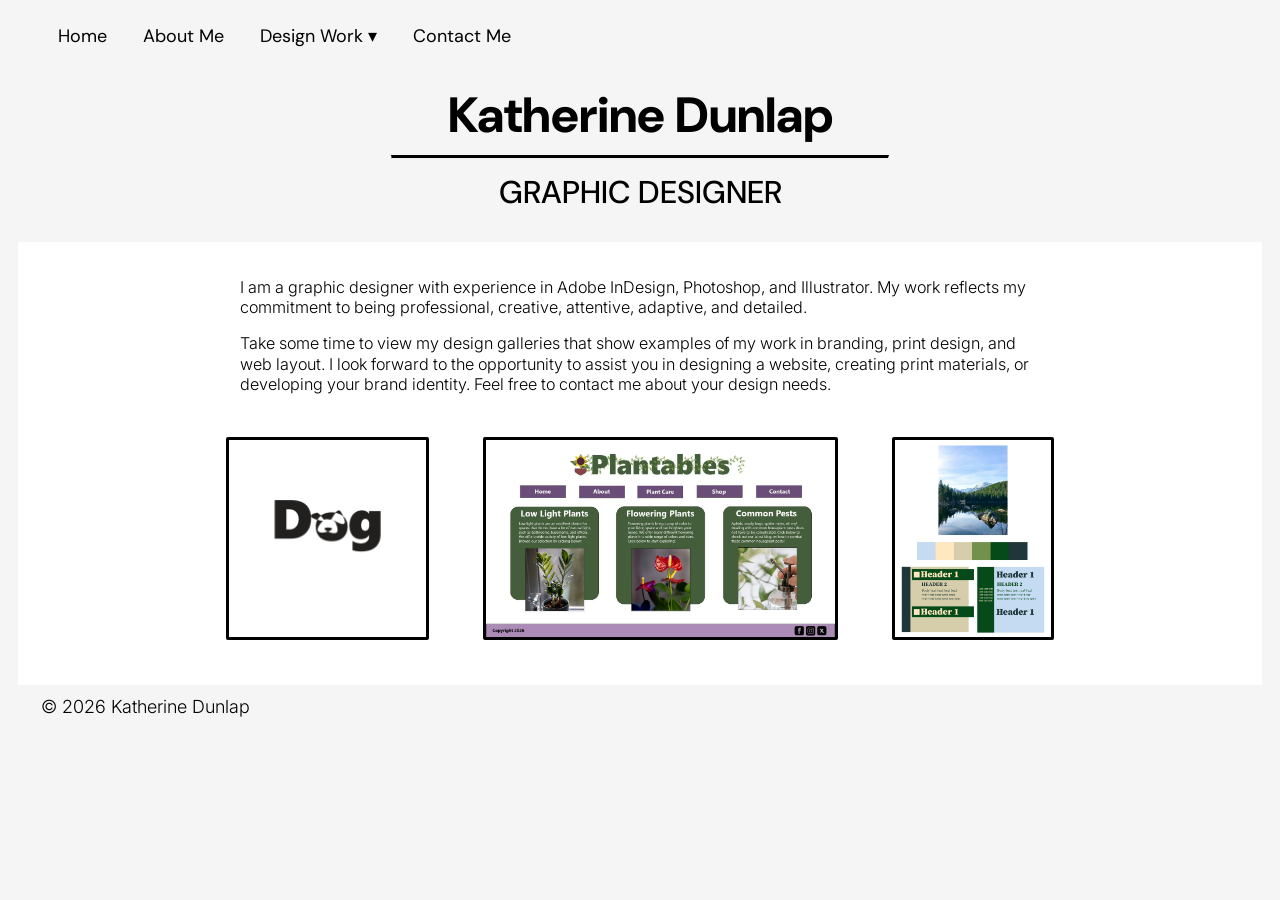
<file: index.html>
<!doctype html>
<html lang="en">
<head>
	<link rel="stylesheet" href="CSS/styles.css">

	<!-- fonts -->
	<link rel="preconnect" href="https://fonts.googleapis.com">
	<link rel="preconnect" href="https://fonts.gstatic.com" crossorigin>
	<link href="https://fonts.googleapis.com/css2?family=Inter:ital,opsz,wght@0,14..32,100..900;1,14..32,100..900&display=swap" rel="stylesheet">
	
	<link rel="preconnect" href="https://fonts.googleapis.com">
	<link rel="preconnect" href="https://fonts.gstatic.com" crossorigin>
	<link href="https://fonts.googleapis.com/css2?family=DM+Sans:ital,opsz,wght@0,9..40,100..1000;1,9..40,100..1000&family=Inter:ital,opsz,wght@0,14..32,100..900;1,14..32,100..900&display=swap" rel="stylesheet">


	<title>Portfolio: Home Page</title>
</head>

<body>

<nav class="navigation-bar">
  <ul>
    <li class="no-line-height">
		<a href="index.html">Home</a>
	</li>

    <li class="no-line-height">
		<a href="about.html">About Me</a>
	</li>

	<li class="no-line-height">
		<a href="">Design Work &#9662</a>
		<ul>
			<li><a href="galleryprintdesigns.html">Print Designs</a></li>
			<li><a href="galleryweblayouts.html">Web Layouts</a></li>
			<li><a href="gallerybranding.html">Logos and Branding</a></li>
		</ul>
	</li>

	<li class="no-line-height">
		<a href="contact.html">Contact Me</a>
	</li>

  </ul>
</nav>


<header>
<h1>Katherine Dunlap</h1>
<hr id="horizontal-bar">
<h2>GRAPHIC DESIGNER</h2>
</header>

<main>
<p id="artist-statement">I am a graphic designer with experience in Adobe InDesign, Photoshop, 
	and Illustrator. My work reflects my commitment to being professional, creative, attentive, 
	adaptive, and detailed. 
</p>
<p id="artist-statement">Take some time to view my design galleries that show examples of my work in 
	branding, print design, and web layout. I look forward to the opportunity to assist you in designing a 
	website, creating print materials, or developing your brand identity. Feel free to contact me 
	about your design needs.
</p>

<div class="gallery-page"> 
	
	<div class="gallery-grid"></div>
		<a href="galleryprintdesigns.html">
		<div class="gallery-grid-style">
			<img src="Images/dog-graphic.jpg" alt="Dog Graphic" class="gallery-images, gallery-images-opacity">
		</div>
		</a>
		<a href="galleryweblayouts.html">
		<div class="gallery-grid-style">
			<img src="Images/web-layout-plantables.jpg" alt="Web Layout Example" class="gallery-images, gallery-images-opacity">
		</div>
		</a>
		<a href="gallerybranding.html">
		<div class="gallery-grid-style">
			<img src="Images/color-palette-example.jpg" alt="Color Palette Example" class="gallery-images, gallery-images-opacity">
		</div>
		</a>
	</div>
</div>

<!-- <div class="homepage-keywords-style"> 
	<ul>
		<li>Professional</li>
		<li>Creative</li>
		<li>Attentive</li>
		<li>Adaptive</li>
		<li>Detailed</li>
	</ul>
</div> -->
</main>

<footer><p class="no-line-height"class="no-line-height">&copy; 2026 Katherine Dunlap</p></footer>

</body>
</html>
</file>
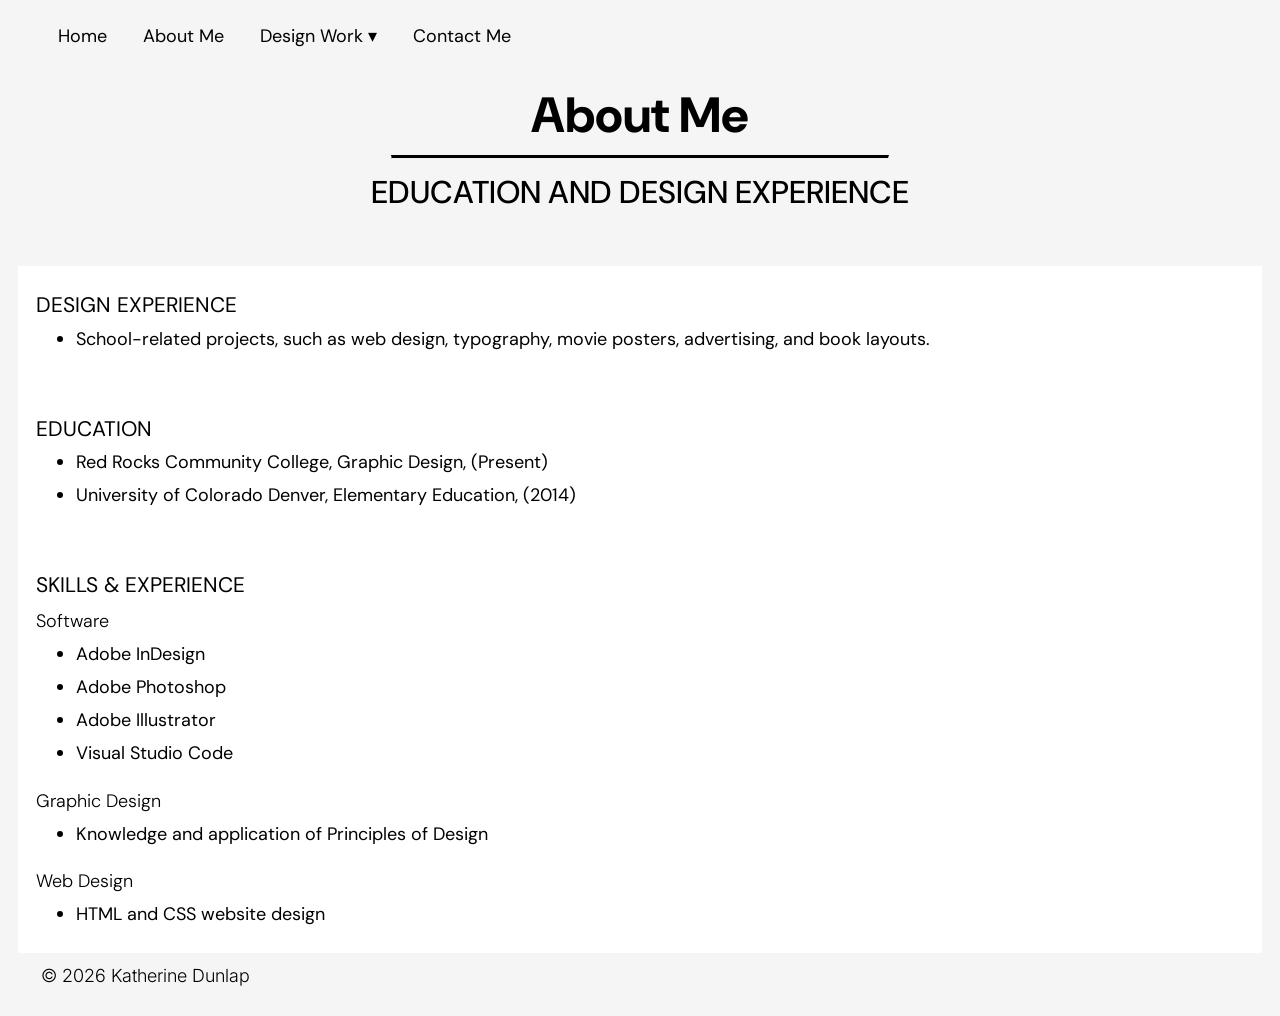
<file: about.html>
<!doctype html>
<html lang="en">
<head>
	<link rel="stylesheet" href="CSS/styles.css">

	<!-- fonts -->
	<link rel="preconnect" href="https://fonts.googleapis.com">
	<link rel="preconnect" href="https://fonts.gstatic.com" crossorigin>
	<link href="https://fonts.googleapis.com/css2?family=Inter:ital,opsz,wght@0,14..32,100..900;1,14..32,100..900&display=swap" rel="stylesheet">
	
	<link rel="preconnect" href="https://fonts.googleapis.com">
	<link rel="preconnect" href="https://fonts.gstatic.com" crossorigin>
	<link href="https://fonts.googleapis.com/css2?family=DM+Sans:ital,opsz,wght@0,9..40,100..1000;1,9..40,100..1000&family=Inter:ital,opsz,wght@0,14..32,100..900;1,14..32,100..900&display=swap" rel="stylesheet">


	<title>Portfolio: About Me</title>
</head>

<body>

<nav class="navigation-bar">
  <ul>
    <li class="no-line-height">
		<a href="index.html">Home</a>
	</li>

    <li class="no-line-height">
		<a href="about.html">About Me</a>
	</li>

	<li class="no-line-height">
		<a href="">Design Work &#9662</a>
		<ul>
			<li><a href="galleryprintdesigns.html">Print Designs</a></li>
			<li><a href="galleryweblayouts.html">Web Layouts</a></li>
			<li><a href="gallerybranding.html">Logos and Branding</a></li>
		</ul>
	</li>

	<li class="no-line-height">
		<a href="contact.html">Contact Me</a>
	</li>

  </ul>
</nav>

<header>
<h1>About Me</h1>
<hr id="horizontal-bar">
<h2>EDUCATION AND DESIGN EXPERIENCE</h2>
</header>

<br>

<main>
<h3 class="no-line-height">DESIGN EXPERIENCE</h3>
	<ul>
	<li>School-related projects, such as web design, typography, movie posters, advertising, and book layouts.</li> 
	</ul>
<br><br>
<h3 class="no-line-height">EDUCATION</h3>
	<ul>
	<li>Red Rocks Community College, Graphic Design, (Present)</li> 
	<li>University of Colorado Denver, Elementary Education, (2014)</li>
	</ul>
<br><br>
<h3 class="no-line-height">SKILLS & EXPERIENCE</h3>
<h4>Software</h4>
	<ul>
	<li>Adobe InDesign</li> 
	<li>Adobe Photoshop</li>
	<li>Adobe Illustrator</li>
	<li>Visual Studio Code</li>
	</ul>
<h4>Graphic Design</h4>
	<ul>
	<li>Knowledge and application of Principles of Design</li> 
	</ul>	
<h4>Web Design</h4>
	<ul>
	<li>HTML and CSS website design</li> 
	</ul>

</main>

<footer><p class="no-line-height"class="no-line-height">&copy; 2026 Katherine Dunlap</p></footer>

</body>
</html>
</file>
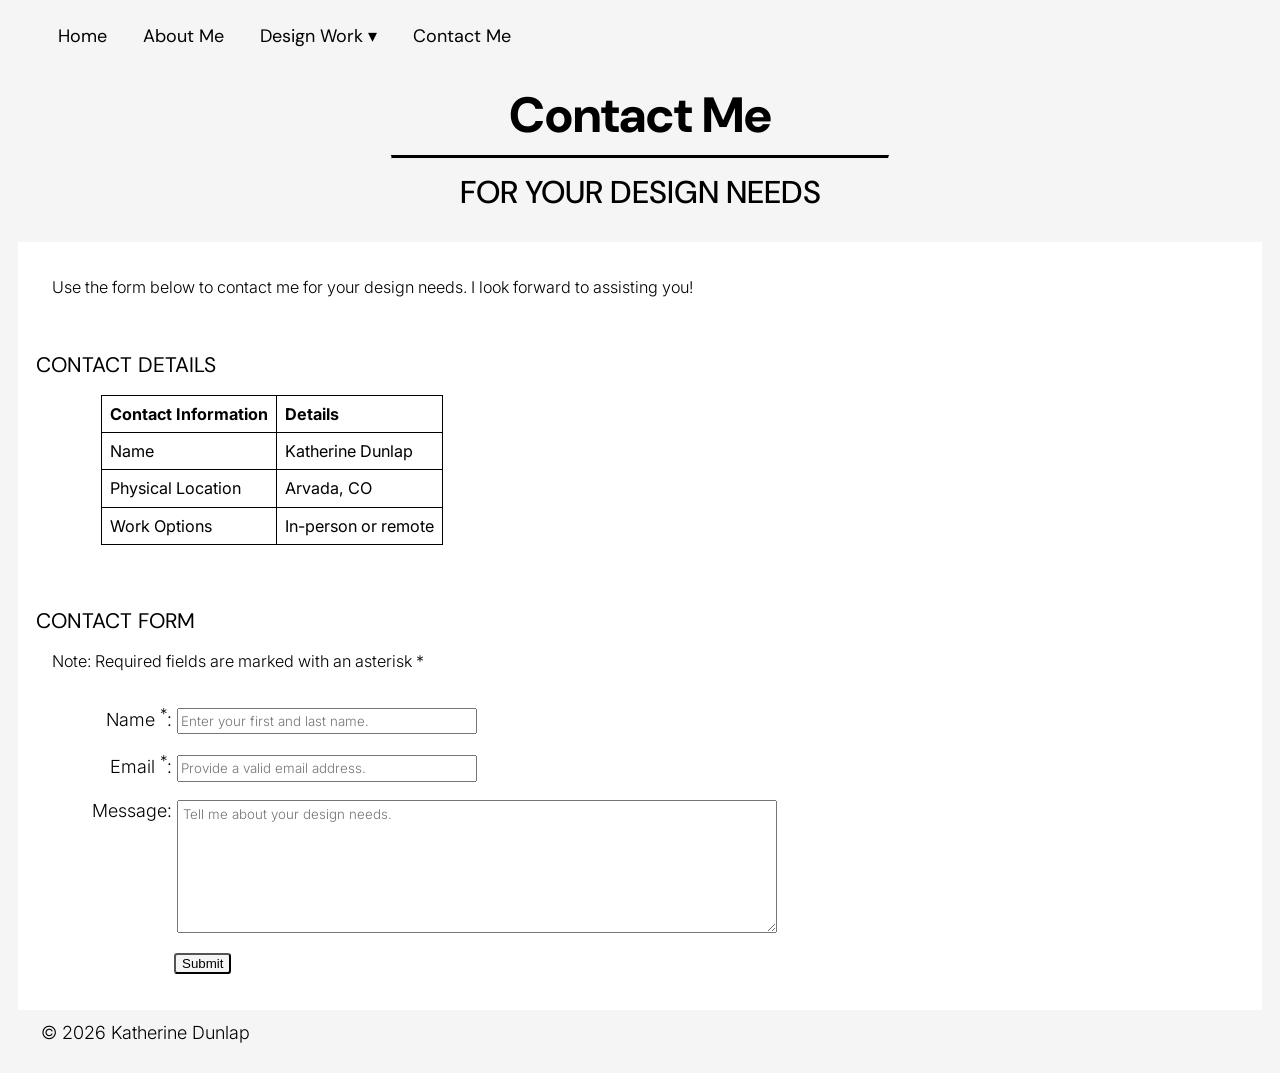
<file: contact.html>
<!doctype html>
<html lang="en">
<head>
	<link rel="stylesheet" href="CSS/styles.css">

  <!-- fonts -->
	<link rel="preconnect" href="https://fonts.googleapis.com">
	<link rel="preconnect" href="https://fonts.gstatic.com" crossorigin>
	<link href="https://fonts.googleapis.com/css2?family=Inter:ital,opsz,wght@0,14..32,100..900;1,14..32,100..900&display=swap" rel="stylesheet">
	
	<link rel="preconnect" href="https://fonts.googleapis.com">
	<link rel="preconnect" href="https://fonts.gstatic.com" crossorigin>
	<link href="https://fonts.googleapis.com/css2?family=DM+Sans:ital,opsz,wght@0,9..40,100..1000;1,9..40,100..1000&family=Inter:ital,opsz,wght@0,14..32,100..900;1,14..32,100..900&display=swap" rel="stylesheet">

	
  <title>Portfolio: Contact Me</title>
</head>

<body>

<nav class="navigation-bar">
  <ul>
    <li class="no-line-height">
		<a href="index.html">Home</a>
	</li>

    <li class="no-line-height">
		<a href="about.html">About Me</a>
	</li>

	<li class="no-line-height">
		<a href="">Design Work &#9662</a>
		<ul>
			<li><a href="galleryprintdesigns.html">Print Designs</a></li>
			<li><a href="galleryweblayouts.html">Web Layouts</a></li>
			<li><a href="gallerybranding.html">Logos and Branding</a></li>
		</ul>
	</li>

	<li class="no-line-height">
		<a href="contact.html">Contact Me</a>
	</li>

  </ul>
</nav>

<header>
<h1>Contact Me</h1>
<hr id="horizontal-bar">
<h2>FOR YOUR DESIGN NEEDS</h2>
</header>
<main>

<p id="intro">Use the form below to contact me for your design needs. I look forward to assisting you!</p>
<br>

<h3>CONTACT DETAILS</h3>
<table>
	<tr>
		<th>Contact Information</th>
		<th>Details</th>
	</tr>
	<tr>
		<td>Name</td>
		<td>Katherine Dunlap</td>
	</tr>
	<tr>
		<td>Physical Location</td>
		<td>Arvada, CO</td>
	</tr>
	<tr>
		<td>Work Options</td>
		<td>In-person or remote</td>
	</tr>
</table>
<br>
<br>


<h3>CONTACT FORM</h3>
<p id="intro">Note: Required fields are marked with an asterisk *</p>
<form action="welcome.php" method = "post">
	<p>
		<label for="name">Name <sup>*</sup>:</label>
		<input type="text" id="name" placeholder="Enter your first and last name." name="name" required/>
	</p>
	<p>
		<label for="email">Email <sup>*</sup>:</label>
		<input type="email"	id="email" placeholder="Provide a valid email address." name="email" required/>
	</p>
	<p>
		<label for="message">Message:</label>
		<textarea id="message" placeholder="Tell me about your design needs." name="message"></textarea>
	</p>
	<p class="button">
		<button type="submit">Submit</button>
	</p>

</form>

</main>

<footer><p class="no-line-height"class="no-line-height">&copy; 2026 Katherine Dunlap</p></footer>

</body>
</html>
</file>
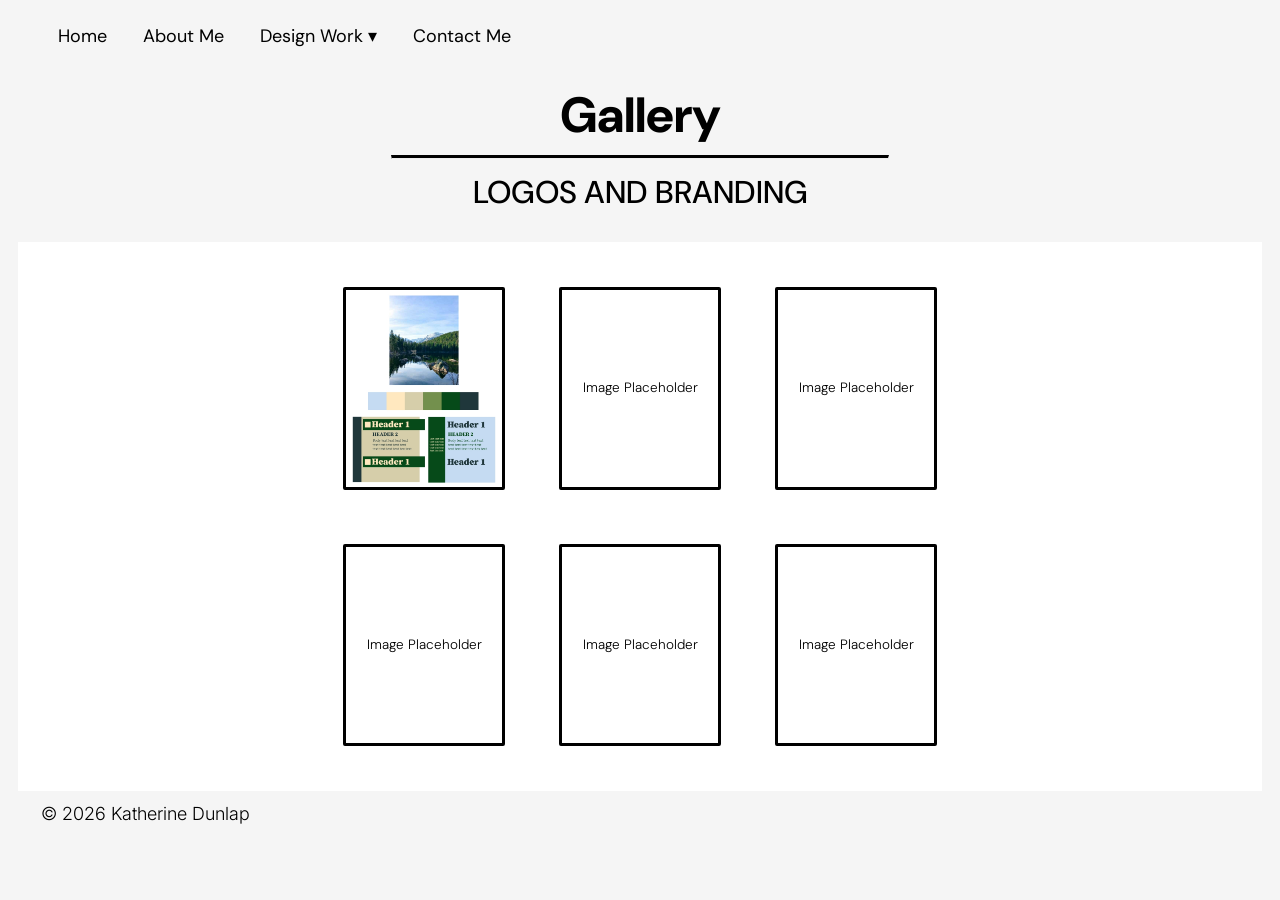
<file: gallerybranding.html>
<!doctype html>
<html lang="en">
<head>
	<link rel="stylesheet" href="CSS/styles.css">

	<!-- fonts -->
	<link rel="preconnect" href="https://fonts.googleapis.com">
	<link rel="preconnect" href="https://fonts.gstatic.com" crossorigin>
	<link href="https://fonts.googleapis.com/css2?family=Inter:ital,opsz,wght@0,14..32,100..900;1,14..32,100..900&display=swap" rel="stylesheet">
	
	<link rel="preconnect" href="https://fonts.googleapis.com">
	<link rel="preconnect" href="https://fonts.gstatic.com" crossorigin>
	<link href="https://fonts.googleapis.com/css2?family=DM+Sans:ital,opsz,wght@0,9..40,100..1000;1,9..40,100..1000&family=Inter:ital,opsz,wght@0,14..32,100..900;1,14..32,100..900&display=swap" rel="stylesheet">


	<title>Portfolio: Gallery Branding</title>
</head>

<body>

<nav class="navigation-bar">
  <ul>
    <li class="no-line-height">
		<a href="index.html">Home</a>
	</li>

    <li class="no-line-height">
		<a href="about.html">About Me</a>
	</li>

	<li class="no-line-height">
		<a href="">Design Work &#9662</a>
		<ul>
			<li><a href="galleryprintdesigns.html">Print Designs</a></li>
			<li><a href="galleryweblayouts.html">Web Layouts</a></li>
			<li><a href="gallerybranding.html">Logos and Branding</a></li>
		</ul>
	</li>

	<li class="no-line-height">
		<a href="contact.html">Contact Me</a>
	</li>

  </ul>
</nav>

<header>
<h1>Gallery</h1>
<hr id="horizontal-bar">
<h2>LOGOS AND BRANDING</h2>
</header>

<main>
<div class="gallery-page"> 
	
	<div class="gallery-grid"></div>
		<div class="gallery-grid-style">
			<img src="Images/color-palette-example.jpg" alt="Color Palette Example" class="gallery-images, gallery-images-zoom">
		</div>
		<div>
			<p class="gallery-grid-style">Image Placeholder</p>
		</div>
		<div>
			<p class="gallery-grid-style">Image Placeholder</p>
		</div>
	</div>
</div>

<div class="gallery-page"> 
	
	<div class="gallery-grid"></div>
		<div>
			<p class="gallery-grid-style">Image Placeholder</p>
		</div>
		<div>
			<p class="gallery-grid-style">Image Placeholder</p>
		</div>
		<div>
			<p class="gallery-grid-style">Image Placeholder</p>
		</div>
	</div>
</div>
</main>

<footer><p class="no-line-height"class="no-line-height">&copy; 2026 Katherine Dunlap</p></footer>

</body>
</html>
</file>
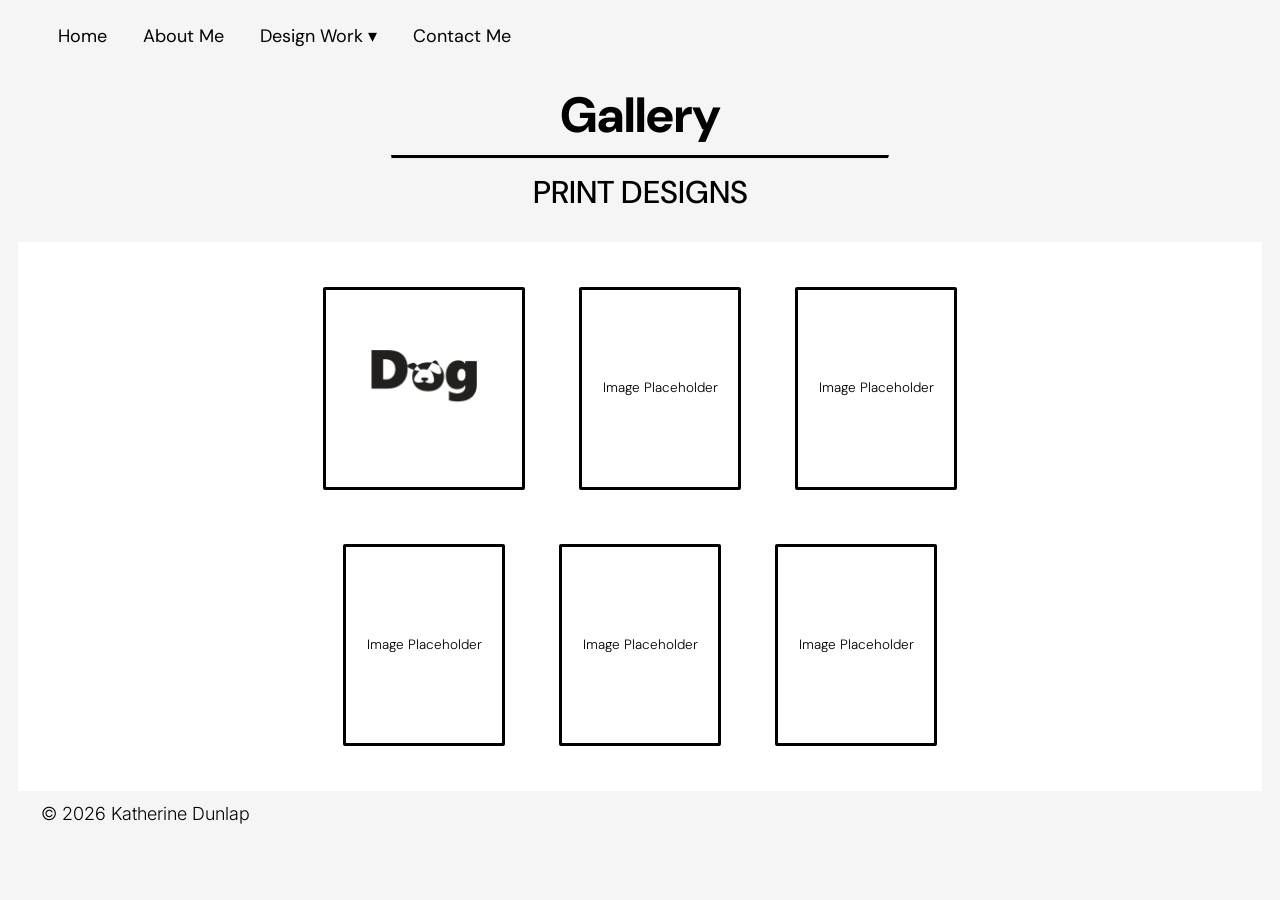
<file: galleryprintdesigns.html>
<!doctype html>
<html lang="en">
<head>
	<link rel="stylesheet" href="CSS/styles.css">

	<!-- fonts -->
	<link rel="preconnect" href="https://fonts.googleapis.com">
	<link rel="preconnect" href="https://fonts.gstatic.com" crossorigin>
	<link href="https://fonts.googleapis.com/css2?family=Inter:ital,opsz,wght@0,14..32,100..900;1,14..32,100..900&display=swap" rel="stylesheet">
	
	<link rel="preconnect" href="https://fonts.googleapis.com">
	<link rel="preconnect" href="https://fonts.gstatic.com" crossorigin>
	<link href="https://fonts.googleapis.com/css2?family=DM+Sans:ital,opsz,wght@0,9..40,100..1000;1,9..40,100..1000&family=Inter:ital,opsz,wght@0,14..32,100..900;1,14..32,100..900&display=swap" rel="stylesheet">


	<title>Portfolio: Gallery Print Designs</title>
</head>

<body>

<nav class="navigation-bar">
  <ul>
    <li class="no-line-height">
		<a href="index.html">Home</a>
	</li>

    <li class="no-line-height">
		<a href="about.html">About Me</a>
	</li>

	<li class="no-line-height">
		<a href="">Design Work &#9662</a>
		<ul>
			<li><a href="galleryprintdesigns.html">Print Designs</a></li>
			<li><a href="galleryweblayouts.html">Web Layouts</a></li>
			<li><a href="gallerybranding.html">Logos and Branding</a></li>
		</ul>
	</li>

	<li class="no-line-height">
		<a href="contact.html">Contact Me</a>
	</li>

  </ul>
</nav>

<header>
<h1>Gallery</h1>
<hr id="horizontal-bar">
<h2>PRINT DESIGNS</h2>
</header>

<main>
<div class="gallery-page"> 
	
	<div class="gallery-grid"></div>
		<div class="gallery-grid-style">
			<img src="Images/dog-graphic.jpg" alt="Dog Graphic" class="gallery-images, gallery-images-zoom">
		</div>
		<div>
			<p class="gallery-grid-style">Image Placeholder</p>
		</div>
		<div>
			<p class="gallery-grid-style">Image Placeholder</p>
		</div>
	</div>
</div>

<div class="gallery-page"> 
	
	<div class="gallery-grid"></div>
		<div>
			<p class="gallery-grid-style">Image Placeholder</p>
		</div>
		<div>
			<p class="gallery-grid-style">Image Placeholder</p>
		</div>
		<div>
			<p class="gallery-grid-style">Image Placeholder</p>
		</div>
	</div>
</div>
</main>

<footer><p class="no-line-height"class="no-line-height">&copy; 2026 Katherine Dunlap</p></footer>

</body>
</html>
</file>
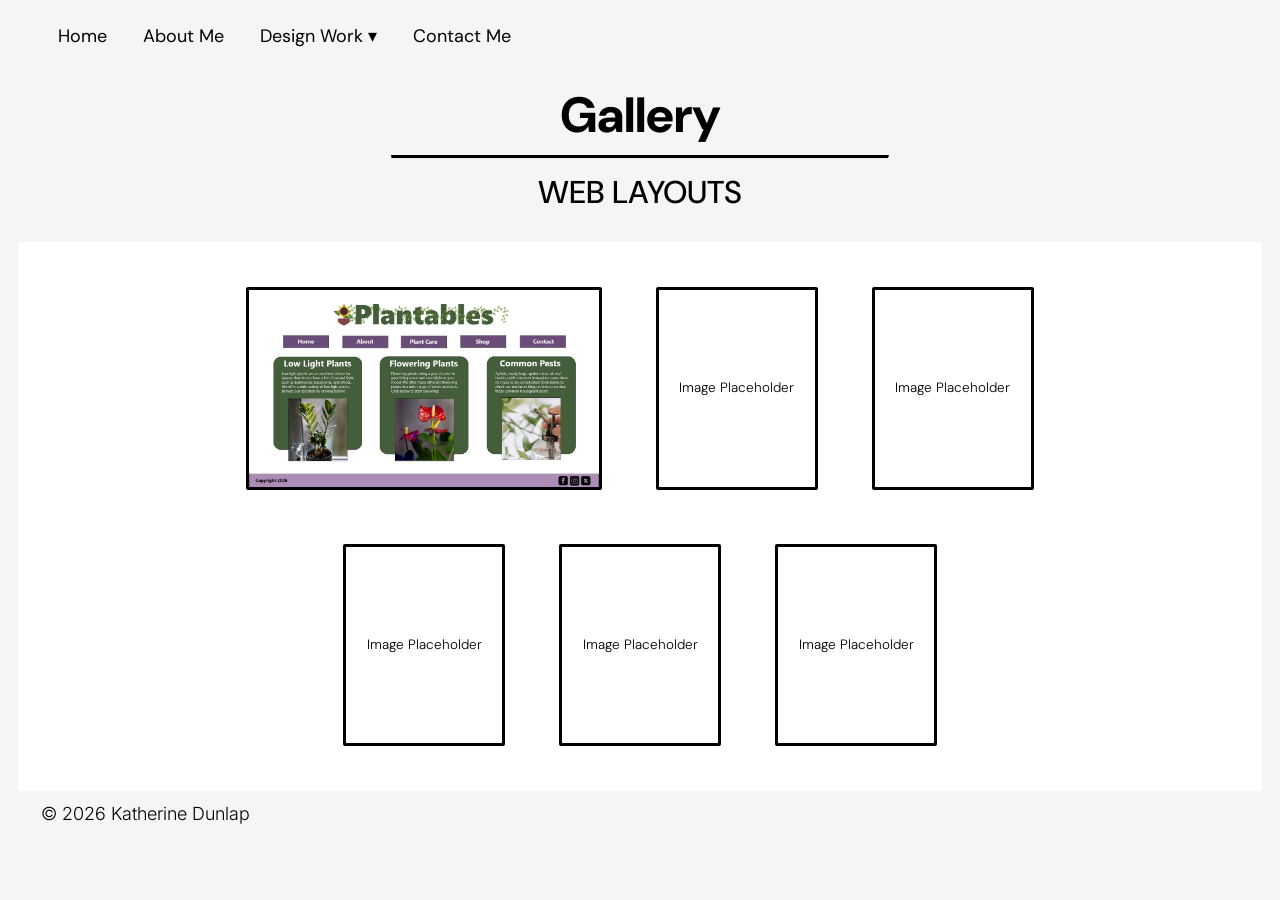
<file: galleryweblayouts.html>
<!doctype html>
<html lang="en">
<head>
	<link rel="stylesheet" href="CSS/styles.css">

	<!-- fonts -->
	<link rel="preconnect" href="https://fonts.googleapis.com">
	<link rel="preconnect" href="https://fonts.gstatic.com" crossorigin>
	<link href="https://fonts.googleapis.com/css2?family=Inter:ital,opsz,wght@0,14..32,100..900;1,14..32,100..900&display=swap" rel="stylesheet">
	
	<link rel="preconnect" href="https://fonts.googleapis.com">
	<link rel="preconnect" href="https://fonts.gstatic.com" crossorigin>
	<link href="https://fonts.googleapis.com/css2?family=DM+Sans:ital,opsz,wght@0,9..40,100..1000;1,9..40,100..1000&family=Inter:ital,opsz,wght@0,14..32,100..900;1,14..32,100..900&display=swap" rel="stylesheet">


	<title>Portfolio: Gallery Web Layouts</title>
</head>

<body>

<nav class="navigation-bar">
  <ul>
    <li class="no-line-height">
		<a href="index.html">Home</a>
	</li>

    <li class="no-line-height">
		<a href="about.html">About Me</a>
	</li>

	<li class="no-line-height">
		<a href="">Design Work &#9662</a>
		<ul>
			<li><a href="galleryprintdesigns.html">Print Designs</a></li>
			<li><a href="galleryweblayouts.html">Web Layouts</a></li>
			<li><a href="gallerybranding.html">Logos and Branding</a></li>
		</ul>
	</li>

	<li class="no-line-height">
		<a href="contact.html">Contact Me</a>
	</li>

  </ul>
</nav>

<header>
<h1>Gallery</h1>
<hr id="horizontal-bar">
<h2>WEB LAYOUTS</h2>
</header>

<main>
<div class="gallery-page"> 
	
	<div class="gallery-grid"></div>
		<div class="gallery-grid-style">
			<img src="Images/web-layout-plantables.jpg" alt="Web Layout Example" class="gallery-images, gallery-images-zoom">
		</div>
		<div>
			<p class="gallery-grid-style">Image Placeholder</p>
		</div>
		<div>
			<p class="gallery-grid-style">Image Placeholder</p>
		</div>
	</div>
</div>

<div class="gallery-page"> 
	
	<div class="gallery-grid"></div>
		<div>
			<p class="gallery-grid-style">Image Placeholder</p>
		</div>
		<div>
			<p class="gallery-grid-style">Image Placeholder</p>
		</div>
		<div>
			<p class="gallery-grid-style">Image Placeholder</p>
		</div>
	</div>
</div>
</main>

<footer><p class="no-line-height"class="no-line-height">&copy; 2026 Katherine Dunlap</p></footer>

</body>
</html>
</file>
<file: CSS/styles.css>
html { 
    background: whitesmoke; 
}

body {
    color: black;
    font-family: 'DM Sans', sans-serif;
    font-size: 18px;
    margin: 1em;
}

p {
    font-family: 'Inter',sans-serif;
    font-weight: 300;
    font-size: auto;
    padding: 0 1em 0 1em;
    width: auto;
    line-height: 1.25;
}

h1 { 
    font-family: 'DM Sans', sans-serif;   
    font-weight:800 ;
    font-size: 2.75em;
    line-height: .25;
    text-align: center;
    padding-top: .75em;
    margin-top: 0;
}

h2 { 
    font-family: 'DM Sans', sans-serif;   
    font-size: 1.75em;
    font-weight: 500;
    line-height: 0.5;
    text-align: center;
    padding-bottom: .5em;
}

h3 { 
    font-family: 'DM Sans', sans-serif; 
    Font-weight: 400; 
    line-height: .75;
}

h4 { 
    font-family: 'DM Sans', sans-serif; 
    margin-bottom: .5em;
    Font-weight: 300; 
}

ul{
    margin-top: 0px;
    margin-bottom: .5em;
}

li{
    margin-top: 0px;
    margin-bottom: .5em;
}

header { 
    grid-area: hd; 
    background: whitesmoke; 
    color: black;
    padding-top: 3em; 
}

main { 
    grid-area: main; 
    background: #ffffff; 
    border-color: #333333;
    padding: 1em; 
}

footer { grid-area: ft; 
    color: black;
    margin-left: 0;
    text-align: left;
    background-color: whitesmoke;
    padding: .25em;
    height: 10%; 
}

.no-line-height {
    line-height: 0;
}

#artist-statement {
    margin-inline-start: auto;
    margin-inline-end: auto;
    font-size: .9em;
    max-width: 800px;
}

/* controls how the nav bar itself looks and behaves */
.navigation-bar {
  display: flex;
  align-items: left;
  /* justify-content:space-between; */
  background: whitesmoke;
  top: auto;
  position: absolute;
  font-family: 'DM Sans', sans-serif;
  box-sizing: border-box;
  list-style: none;
  white-space: nowrap;
}

.navigation-bar > li{
    padding: 1em;
    text-decoration: none;   
}

.navigation-bar > a{
    display: block;
    text-decoration: none;
    padding: 1em;
}

.navigation-bar > ul{
    display: flex;
    align-items: left;
    gap: 2em; /*controls the space between the main nav bar items*/
    list-style: none;
    position: absolute;
}

/* controls how the main bar text looks */
.navigation-bar > ul > li > a{
    display: flex;
    align-items: left;
    justify-content: space-between;
    gap: 1em;
    color: black;
    text-decoration: none;
    padding: 1em 0em;
    white-space: nowrap;
    position: relative;
}

/* controls how the links in the submenu behave and are spaced */
.navigation-bar > ul > li > ul > li{
    /* controls the space between the links */
    padding-top: .5em;
    padding-bottom: .75em;
    justify-content: space-between;
    list-style: none;
    position: relative;
    text-decoration: none;
    white-space: nowrap;
}

/* controls how the links in the submenu look */
.navigation-bar > ul > li > ul > li > a{
    text-decoration: none;
    color: black;
    position: relative;
}

/* submenu colors and alignment*/
.navigation-bar > ul > li > ul {
    padding: 0em;
    display: none;
}

/* controls the hover colors and behavior */
.navigation-bar > ul > li:hover > ul {
    display: block;
    /* this keeps it from moving contact me over to the side */
    position: absolute;
    background-color: rgb(250, 250, 250);
    /* controls the space around the links */
    padding-top: .75em;
    padding-left: .75em;
    padding-right: .75em;
}
/* controls the hover colors */
.navigation-bar a:hover {
    color: rgb(44, 4, 156);
}

/* horizontal bar in page header */
#horizontal-bar{
    border-top: 3px solid black;
    margin-left: 30%;
    margin-right: 30%;
}

.gallery-page{
    display:flex;
    width: auto;
    justify-content: center;
}

.gallery-grid{
    max-width: auto;
    display: grid;
    grid-template-columns: 7fr;
    grid-template-rows: 1fr;
    grid-template-areas:
    "hd"
    "main"
    "ft";
    gap: 5%;
}

.gallery-grid-style {
    box-sizing: border-box;
    display: inline-flex;
    align-items: center;
    justify-content: center;
    width: auto;
    min-width: 12em;
    height: 15em;
    margin: 2em;
    padding: 0;
    background-color: rgb(255, 255, 255);
    color: black;
    font-size: .75em;
    font-family: 'DM Sans', sans-serif; 
    border-style: solid;
    border-radius: 2px;
    border-color: #000000;
    overflow: visible;
}

.gallery-images {
    width: 100%;
    max-width: auto;
    height: auto;
    object-fit: cover;
    box-sizing: border-box;
    display: inline-flex;
    align-items: center;
    justify-content: center;
    margin: 2em;
    padding: 1em;
}

.gallery-images-opacity {
    width: 100%;
    height: 100%;
    opacity: 1.0;
    transition: transform 0.5s ease-in-out;
}

.gallery-images-opacity:hover{
    opacity: 0.5;
}


.gallery-images-zoom {
    width: 100%;
    height: 100%;
    transition: transform 0.5s ease-in-out;
}

.gallery-images-zoom:hover{
    transform: scale(2.0);
}

.homepage-keywords-style {
    font-size: 1.25em;
    font-family: 'DM Sans', sans-serif;
    font-weight: 300;
    color: black;
    white-space: nowrap;
}

.homepage-keywords-style > ul{
    display: flex;
    align-items: center;
    justify-content: space-between;
    max-width: 800px;
    padding-top: 1em;
    margin: auto;
    /* list-style-position: outside; */
}

.homepage-keywords-style > ul > li{
    padding-left: 1em;
}

/* Contact Page Form*/

#intro {
    max-width: 800px;
    font-size: .9em;
    max-width: 800px;
}

#requirednote {
    max-width: 800px;
    font-size: .9em;
    max-width: 800px;
    margin-left: 3.0em;
}

form {
    display: inline-block;
    padding-left: 1em;
    padding-right: 1em;
    font-family: 'Inter',sans-serif;
    font-weight: 300;
    font-size: auto; 
    border: black;
}

label {
    display: inline-block;
    min-width: 100px;
    text-align: right;
}


input{
    font-family: 'Inter',sans-serif;
    font-weight: 300;
    font-size: auto; 
    width: 300px;
    box-sizing: border-box;
    height: 2em;
}

textarea {
    width: 600px;
    box-sizing: border-box;
}

input:focus,
textarea:focus{
    outline-style: solid;
    outline-color: rgb(44, 4, 156);
}

textarea {
    vertical-align: top;
    padding: 0.4em;
    height: 10em;
    font-family: 'Inter',sans-serif;
    font-weight: 300;
    font-size: auto; 
}

button {
    margin-left: 1.5em;
    background-color: whitesmoke;
    border-radius: .25em;
}

.button {
    padding-left: 100px;
}

/* Table contact page */

table {
    font-family: 'Inter',sans-serif;
    border-collapse: collapse;
    width: auto;
    max-width: 800px;
    font-size: .9em;
    max-width: 800px;
    margin-left: 4.0em;
}

th {
    border: 1px solid;
    text-align: left;
    padding: .5em;
}

td{
    border: 1px solid;
    text-align: left;
    padding: .5em;    
}
</file>
